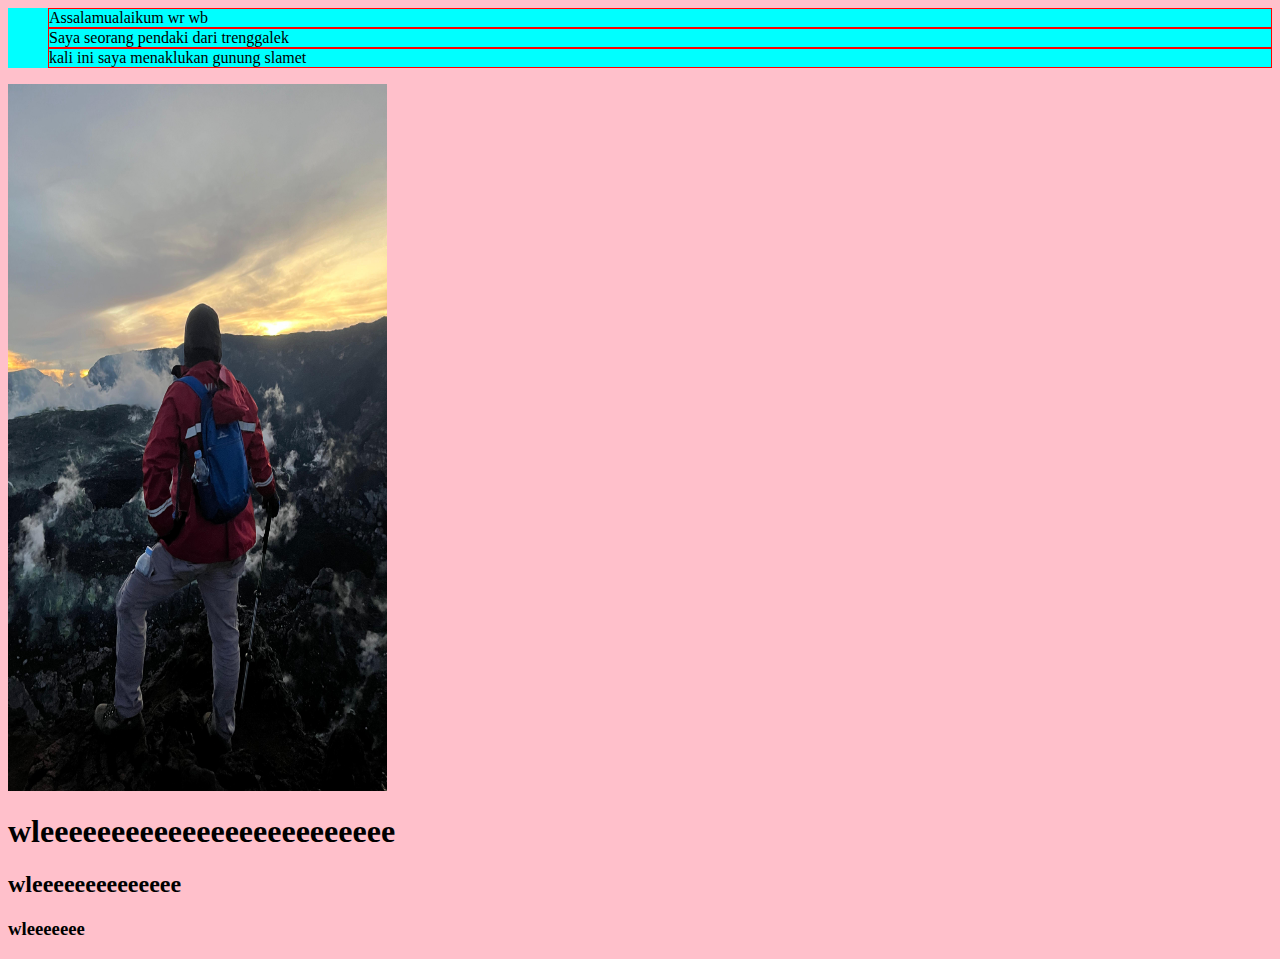
<file: index.html>
<html>
    <head>
        <title>APALAH</title>
        <link rel="stylesheet" href="style.css" />
    </head>
    <body>
       <!-- NAVIGATION BAR -->
        <div class="navbar-container">
            <ul class="ul-navbar">
                <li class="li-navbar">Assalamualaikum wr wb</li>
                <li class="li-navbar">Saya seorang pendaki dari trenggalek</li>
                <li class="li-navbar">kali ini saya menaklukan gunung slamet</li> 
            </ul>         
        </div>
       <!-- NAVIGATION BAR SELESAI -->
        
       <!-- CONTENT 1-->
        <div>  
           <img src="gunung.jpg" width="30%" height="80%" />
        </div>
       <!-- CONTEN 1 END -->

       <!-- FOOTER -->
        <div>
            <h1>wleeeeeeeeeeeeeeeeeeeeeeeee</h1>
            <h2>wleeeeeeeeeeeeee</h2>
            <h3>wleeeeeee</h3>
        </div>

       <!-- FOOTER END -->
    </body>
</html>
</file>
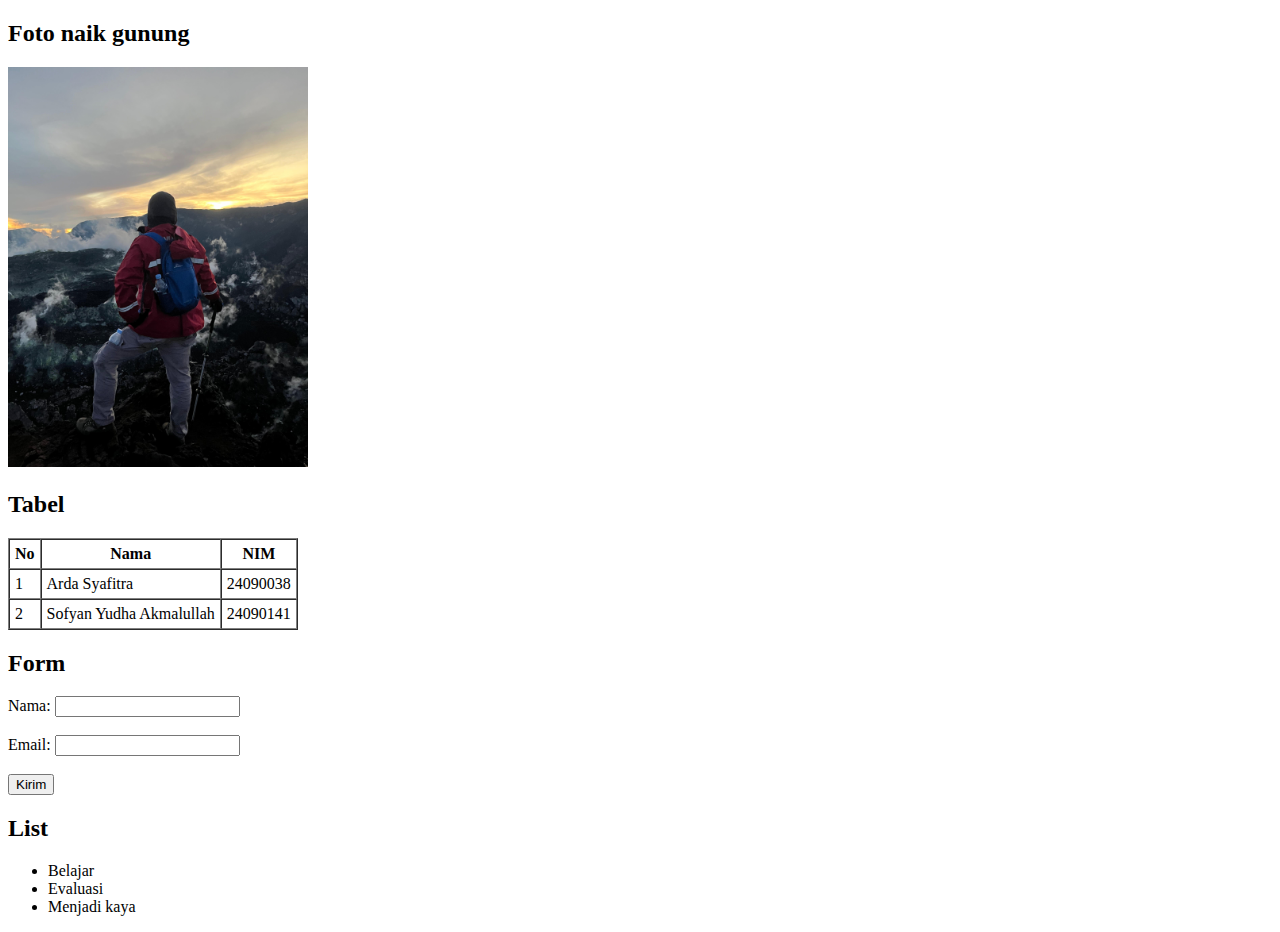
<file: tabel.html>
<!DOCTYPE html>
<html lang="id">
<head>
    <meta charset="UTF-8">
    <title>Contoh HTML</title>
</head>
<body>

    <!-- Menampilkan Gambar -->
    <h2>Foto naik gunung</h2>
    <img src="gunung.jpg" width="300">

    <!-- Tabel 3 kolom x 3 baris -->
    <h2>Tabel</h2>
    <table border="1" cellpadding="5" cellspacing="0">
        <tr>
            <th>No</th>
            <th>Nama</th>
            <th>NIM</th>
        </tr>
        <tr>
            <td>1</td>
            <td>Arda Syafitra</td>
            <td>24090038</td>
        </tr>
        <tr>
            <td>2</td>
            <td>Sofyan Yudha Akmalullah</td>
            <td>24090141</td>
        </tr>
    </table>

    <!-- Form Sederhana -->
    <h2>Form</h2>
    <form action="#" method="post">
        <label>Nama:</label>
        <input type="text" name="nama"><br><br>

        <label>Email:</label>
        <input type="email" name="email"><br><br>

        <input type="submit" value="Kirim">
    </form>

    <!-- List (Daftar Sederhana) -->
    <h2>List</h2>
    <ul>
        <li>Belajar</li>
        <li>Evaluasi</li>
        <li>Menjadi kaya</li>
    </ul>

</body>
</html>
</file>
<file: style.css>
body {
    background-color: pink;
}

.navbar-container {
background-color: blanchedalmond;
}

.ul-navbar {
background-color: aqua ;
}

.li-navbar {
  border: 1px solid red;
  list-style-type: none; 
   
}
</file>
